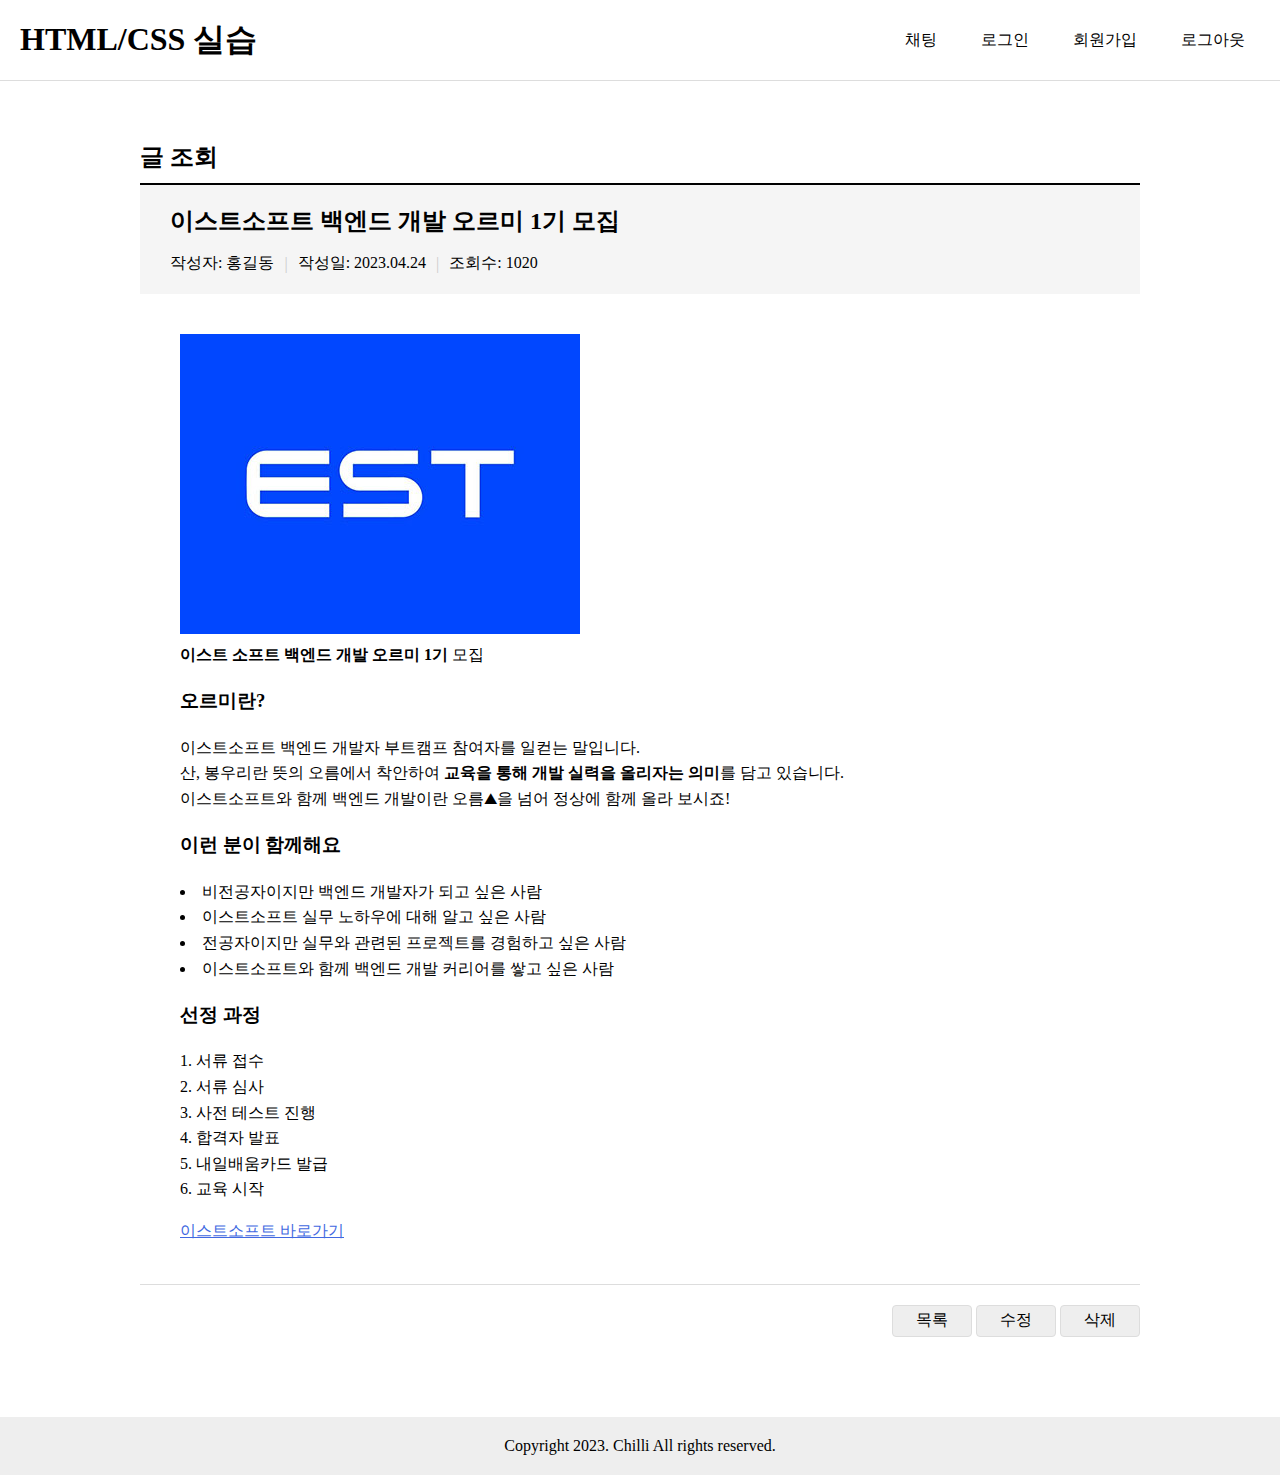
<file: blog/templates/blog_detail.html>
<!DOCTYPE html>
<html lang="ko-KR">

<head>
  <meta charset="UTF-8">
  <meta http-equiv="X-UA-Compatible" content="IE=edge">
  <meta name="viewport" content="width=device-width, initial-scale=1.0">
  <title>이스트소프트 백엔드 개발 오르미 1기 모집</title>
  <link rel="stylesheet" href="./css/common.css">
  <link rel="stylesheet" href="./css/view.css">
</head>

<body>
  <!-- header -->
  <div class="header">
    <h1><a href="index.html">HTML/CSS 실습</a></h1>
    <div class="header-click">
      <a href="chat.html">채팅</a>
      <a href="login.html">로그인</a>
      <a href="join.html">회원가입</a>
      <button type="button">로그아웃</button>
    </div>
  </div>
  <!-- // header -->

  <div class="main">


    <h2 class="main-title">글 조회</h2>


    <div class="view">
      <div class="view-header">
        <h2>이스트소프트 백엔드 개발 오르미 1기 모집</h2>
        <div class="view-info">
          <p>작성자: 홍길동</p>|
          <p>작성일: 2023.04.24</p>|
          <p>조회수: 1020</p>
        </div>
      </div>
      <div class="view-content">
        <img src="./img/est.jpg" alt="EST">

        <p><strong>이스트 소프트 백엔드 개발 오르미 1기</strong> 모집</p>

        <h3>오르미란?</h3>
        <p>
          이스트소프트 백엔드 개발자 부트캠프 참여자를 일컫는 말입니다.<br>
          산, 봉우리란 뜻의 오름에서 착안하여
          <strong>교육을 통해 개발 실력을 올리자는 의미</strong>를 담고
          있습니다.<br>
          이스트소프트와 함께 백엔드 개발이란 오름⛰을 넘어 정상에 함께 올라
          보시죠!
        </p>

        <h3>이런 분이 함께해요</h3>
        <ul>
          <li>비전공자이지만 백엔드 개발자가 되고 싶은 사람</li>
          <li>이스트소프트 실무 노하우에 대해 알고 싶은 사람</li>
          <li>전공자이지만 실무와 관련된 프로젝트를 경험하고 싶은 사람</li>
          <li>이스트소프트와 함께 백엔드 개발 커리어를 쌓고 싶은 사람</li>
        </ul>
        <h3>선정 과정</h3>
        <ol>
          <li>서류 접수</li>
          <li>서류 심사</li>
          <li>사전 테스트 진행</li>
          <li>합격자 발표</li>
          <li>내일배움카드 발급</li>
          <li>교육 시작</li>
        </ol>

        <a href="https://www.estsoft.ai/" target="_blank">이스트소프트 바로가기</a>
      </div>
    </div>
    <div class="btn-group">
      <a href="./index.html" class="btn">목록</a>
      <a href="#" class="btn">수정</a>
      <button type="button" class="btn">삭제</button>
    </div>

  </div>
  <!-- footer -->
  <p class="footer">Copyright 2023. Chilli All rights reserved.</p>
  <!-- //footer -->
</body>

</html>
</file>
<file: blog/templates/css/common.css>
/* 공통 스타일 */

/* 초기화 ------------------------------------ */
body,
h1,
h2,
p,
fieldset,
ul {
	padding: 0;
	margin: 0;
}
a {
	text-decoration: none;
	color: inherit;
}

input,
textarea,
select {
	box-sizing: border-box;
}

select:enabled,
button:enabled {
	cursor: pointer;
}

/* layout --------------------------------- */
body {
	min-width: 1000px;
	display: flex;
	flex-direction: column;
	min-height: 100vh;
}
.main {
	flex-grow: 1;
	width: 1000px;
	margin: auto;
}

/* header */
.header {
	display: flex;
	align-items: center;
	justify-content: space-between;
	padding: 0 20px;
	height: 80px;
	border-bottom: 1px solid #ddd;
}
.header h1 a {
	color: black;
}
.header-click a,
.header-click button {
	padding: 10px 15px;
	margin-left: 10px;
	color: black;
	text-decoration: none;
}
.header-click button {
	font: inherit;
	border: 0;
	background: none;
}

/* footer */
.footer {
	background: #eee;
	text-align: center;
	padding: 20px 0;
	margin-top: 80px;
}

/* input --------------------------------- */
[type="text"],
[type="password"],
[type="email"] {
	width: 290px;
	height: 32px;
	border: 1px solid #ccc;
	border-radius: 4px;
	padding: 0 8px;
}
[type="text"]:read-only {
	background-color: #ccc;
}

/* main 내부 컨텐츠 --------------------------------- */
.main-title {
	margin: 60px 0 10px 0;
}
.main-desc {
	margin-bottom: 20px;
}
.main-desc strong {
	color: royalblue;
}

/* 버튼 */
.btn-group {
	margin-top: 20px;
	text-align: right;
}
.btn {
	background-color: #eee;
	width: 80px;
	height: 32px;
	border: 1px solid #ddd;
	border-radius: 4px;
	display: inline-flex;
	align-items: center;
	justify-content: center;
	box-sizing: border-box;
	font: inherit;
}

/* 텍스트 숨김처리를 위한 CSS */
.a11y-hidden {
	clip: rect(1px, 1px, 1px, 1px);
	clip-path: inset(50%);
	width: 1px;
	height: 1px;
	margin: -1px;
	overflow: hidden;
	padding: 0;
	position: absolute;
}
</file>
<file: blog/templates/css/view.css>
/* 글 조회 페이지 */
.view {
	border-top: 2px solid black;
	border-bottom: 1px solid #ddd;
}

.view-header {
	background: #f5f5f5;
	padding: 20px 30px;
}

.view-info {
	display: flex;
	align-items: center;
	margin-top: 16px;
	gap: 10px;
	color: #ccc;
}
.view-info p {
	color: black;
}

.view-content {
	padding: 40px;
	line-height: 1.6;
}
.view-content ul,
.view-content ol {
	padding: 0;
	list-style-position: inside;
}

.view-content a {
	color: royalblue;
	text-decoration: underline;
}
</file>
